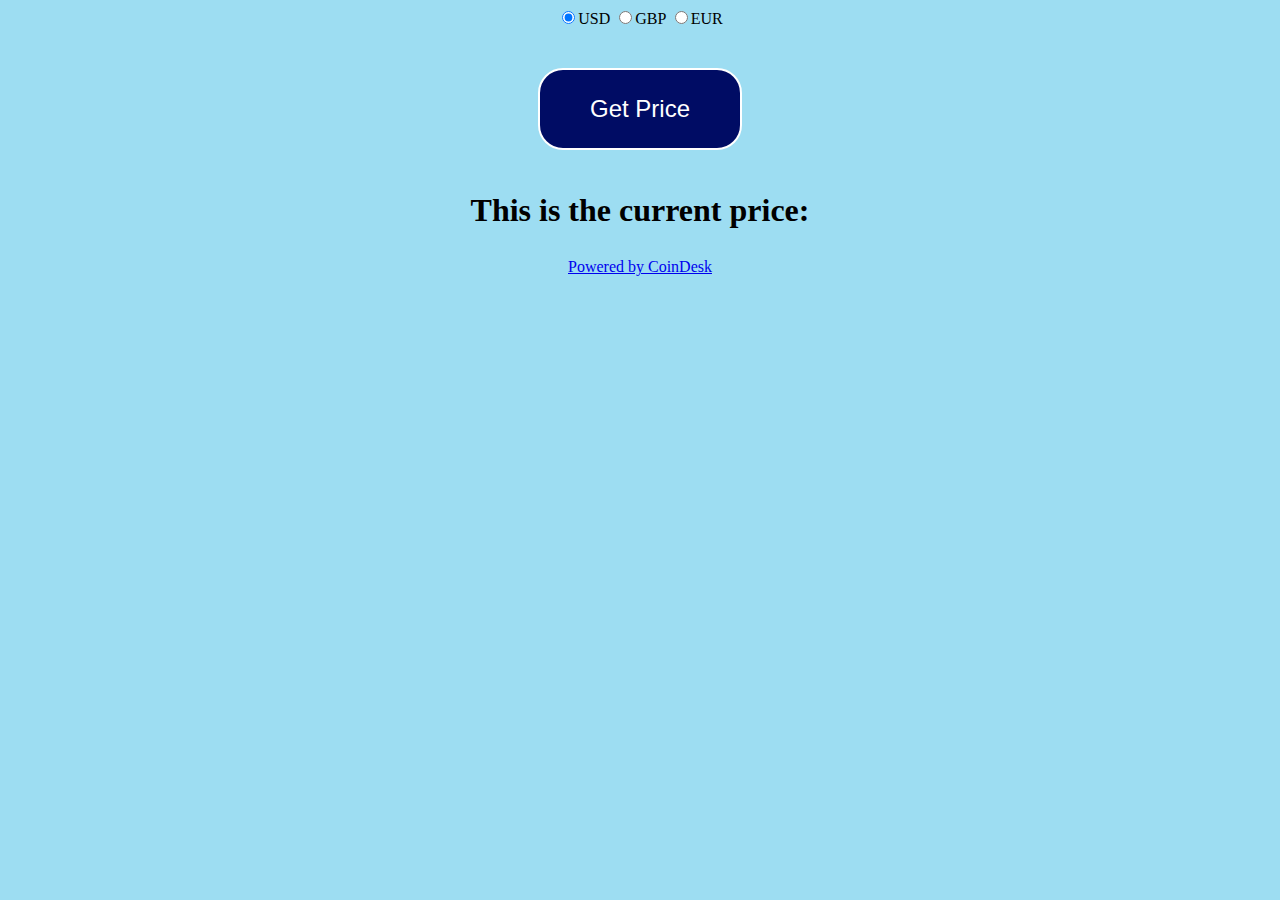
<file: jan2023/api/bitcoinAPI/index.html>
<!DOCTYPE html>
<html lang="en">
<head>
    <meta charset="UTF-8">
    <meta http-equiv="X-UA-Compatible" content="IE=edge">
    <meta name="viewport" content="width=device-width, initial-scale=1.0">
    <script src="https://code.jquery.com/jquery-3.6.4.min.js" integrity="sha256-oP6HI9z1XaZNBrJURtCoUT5SUnxFr8s3BzRl+cbzUq8=" crossorigin="anonymous"></script>
    <link rel="stylesheet" href="styles.css">
    <title>Bitcoin API Demo</title>
</head>
<body>

    <!-- why not use a form? -->
    <!-- we don't want the page to refresh so why us a form -->

    <!-- nesting input into label, explicit labeling: for attribute used to match id value of input -->
    <!--This website explains the difference between having the label and input separate vs having the input nested inside of the label https://css-tricks.com/html-inputs-and-labels-a-love-story/#:~:text=There%20are%20two%20ways%20to,input%20and%20holding%20its%20hand -->
    <label for="USD">
        <!-- using same name to group radio buttons, allows user to click individual buttons and not all buttons stay clicked -->
        <!-- added checked attribute to set button to be clicked by default -->
        <input type="radio" name="country" id="USD" value="USD" checked>USD
    </label>

    <label for="GBP">
        <input type="radio" name="country" id="GBP" value="GBP">GBP
    </label>

    <label for="EUR">
        <input type="radio" name="country" id="EUR" value="EUR">EUR
    </label>
    
    <div id="btnParent">
        <input type="submit" value="Get Price" id='btn'>
    </div>
    
    <h2>This is the current price: <span id='displayPrice'></span></h2>

    <p><a href="https://www.coindesk.com/price/bitcoin">Powered by CoinDesk</a></p>

    <script src="script.js"></script>
</body>
</html>

<!-- Consider this, how would you incorporate a label with your input? Here is a hint: https://css-tricks.com/html-inputs-and-labels-a-love-story/#:~:text=There%20are%20two%20ways%20to,input%20and%20holding%20its%20hand -->
</file>
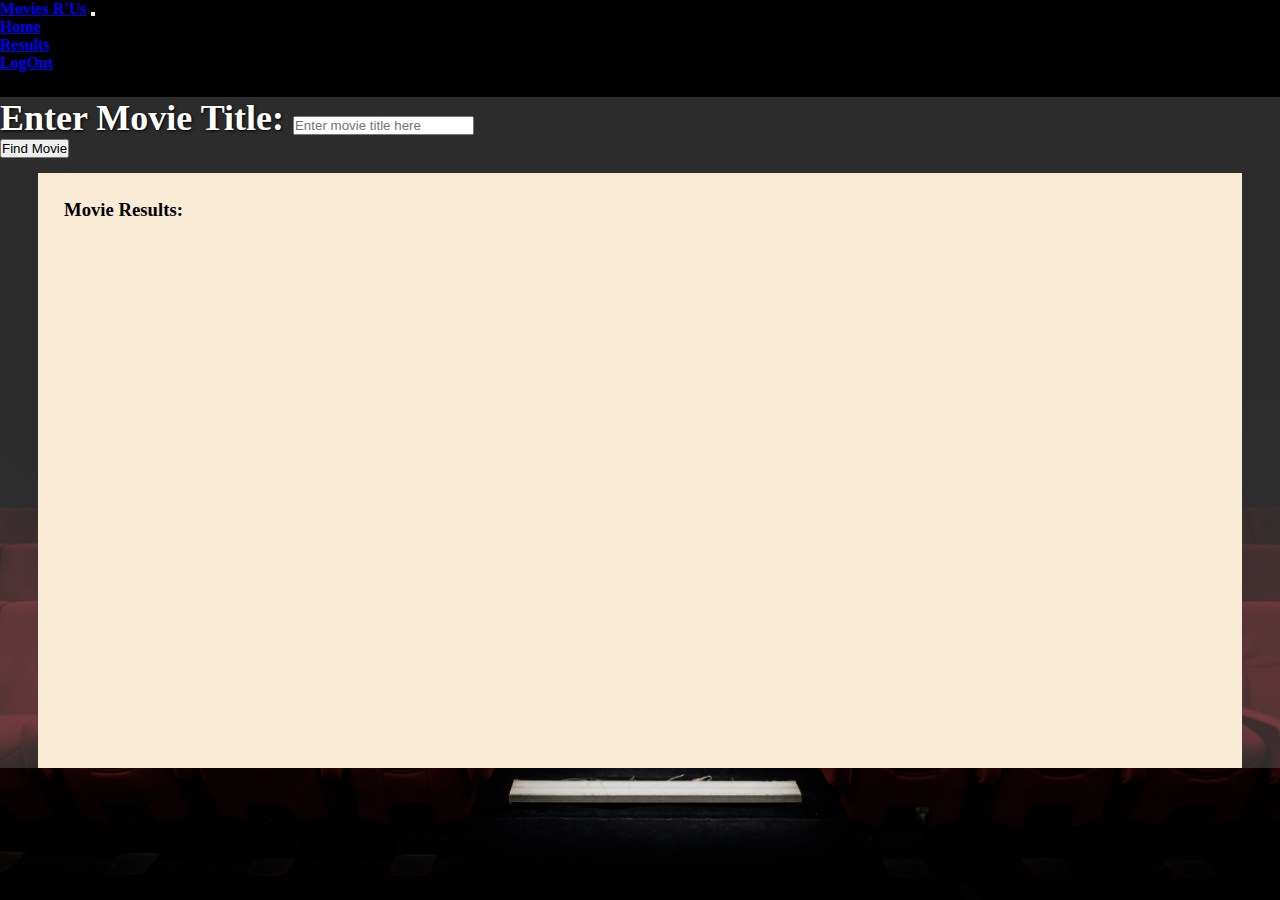
<file: jan2023/api/movieAPIFront/index.html>
<!DOCTYPE html>
<html lang="en">
<head>
    <meta charset="UTF-8" />
    <meta http-equiv="X-UA-Compatible" content="IE=edge" />
    <meta name="viewport" content="width=device-width, initial-scale=1.0" />
    <title>Movie API</title>
    <script src="https://code.jquery.com/jquery-3.6.4.min.js"
        integrity="sha256-oP6HI9z1XaZNBrJURtCoUT5SUnxFr8s3BzRl+cbzUq8=" crossorigin="anonymous"></script>
    <link href="https://cdn.jsdelivr.net/npm/bootstrap@5.3.0-alpha1/dist/css/bootstrap.min.css" rel="stylesheet"
        integrity="sha384-GLhlTQ8iRABdZLl6O3oVMWSktQOp6b7In1Zl3/Jr59b6EGGoI1aFkw7cmDA6j6gD" crossorigin="anonymous" />
    <link rel="stylesheet" href="styles.css" />
</head>
<body>
    <nav class="navbar navbar-expand-lg bg-body-tertiary">
        <div class="container-fluid">
            <a class="navbar-brand" href="#">Movies R'Us</a>
            <button class="navbar-toggler" type="button" data-bs-toggle="collapse" data-bs-target="#navbarNav"
                aria-controls="navbarNav" aria-expanded="false" aria-label="Toggle navigation">
                <span class="navbar-toggler-icon"></span>
            </button>
            <div class="collapse navbar-collapse" id="navbarNav">
                <ul class="navbar-nav">
                    <li class="nav-item">
                        <a class="nav-link active" aria-current="page" href="#">Home</a>
                    </li>
                    <li class="nav-item">
                        <a class="nav-link" href="#">Results</a>
                    </li>
                    <li class="nav-item">
                        <a class="nav-link" href="#">LogOut</a>
                    </li>
                </ul>
            </div>
        </div>
    </nav>

    <div class="container">
        <div class="row">
            <div class="col-lg-4">
                <form>
                    <div>
                        <label for="movie" class="form-label">
                            Enter Movie Title:
                            <input type="text" class="form-control" id="movie" placeholder="Enter movie title here">
                        </label>
                    </div>
                    <input type="button" value="Find Movie" class="btn btn-primary">
                </form>
            </div>
            <div class="col-lg-8">
                <div id="resultsBox">
                    <h3 class="text-center">Movie Results:</h3>
                    <p id="displayMovies"></p>
                </div>
            </div>
        </div>
    </div>

    <script src="https://cdn.jsdelivr.net/npm/@popperjs/core@2.11.6/dist/umd/popper.min.js"
        integrity="sha384-oBqDVmMz9ATKxIep9tiCxS/Z9fNfEXiDAYTujMAeBAsjFuCZSmKbSSUnQlmh/jp3"
        crossorigin="anonymous"></script>
    <script src="https://cdn.jsdelivr.net/npm/bootstrap@5.3.0-alpha1/dist/js/bootstrap.min.js"
        integrity="sha384-mQ93GR66B00ZXjt0YO5KlohRA5SY2XofN4zfuZxLkoj1gXtW8ANNCe9d5Y3eG5eD"
        crossorigin="anonymous"></script>
    <script src="script.js"></script>
</body>
</html>
</file>
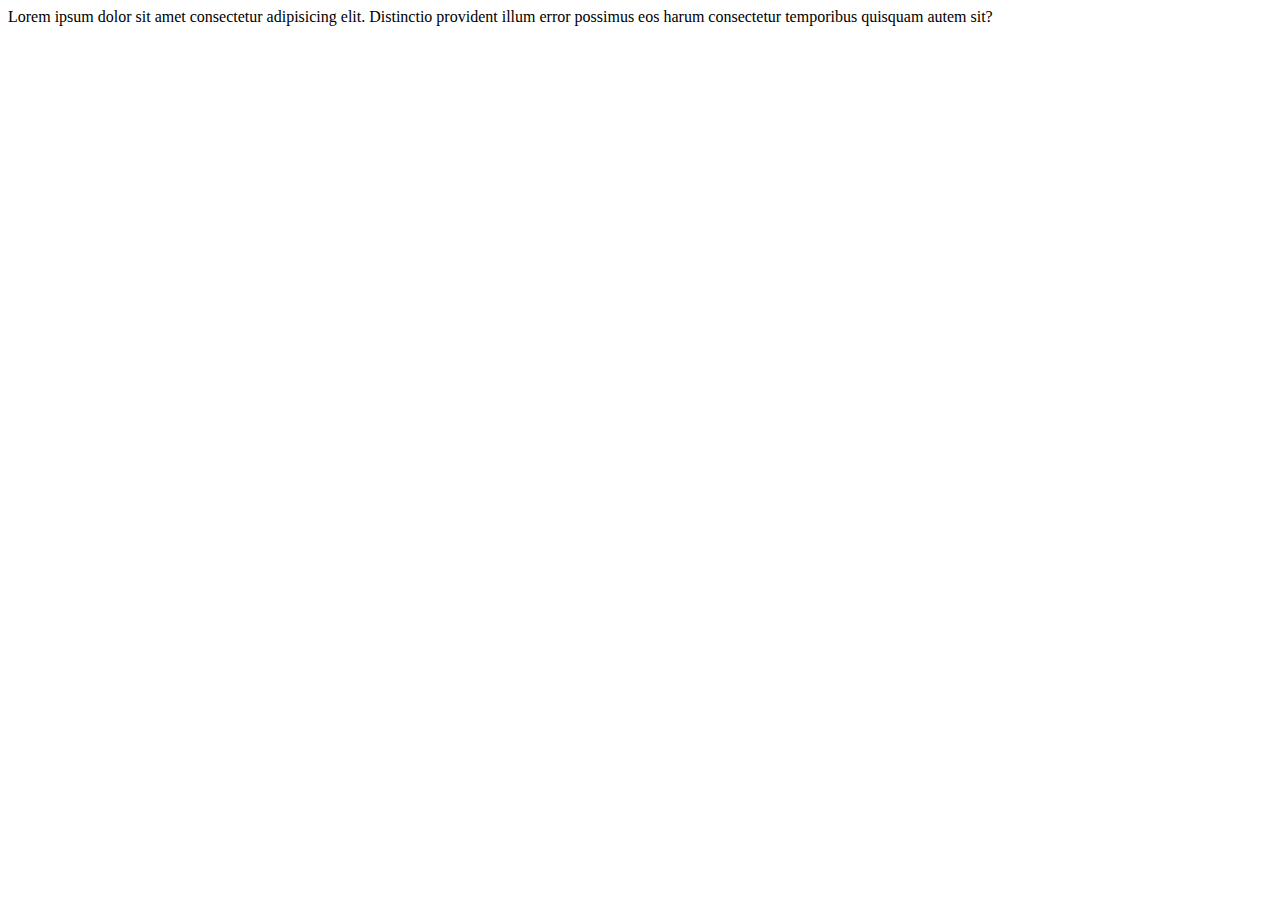
<file: jan2023/javascript/demo/index.html>
<!DOCTYPE html>
<html lang="en">
<head>
    <meta charset="UTF-8">
    <meta http-equiv="X-UA-Compatible" content="IE=edge">
    <meta name="viewport" content="width=device-width, initial-scale=1.0">
    <title>Document</title>
</head>
<body>
    <script src="script.js"></script>
</body>
</html>


Lorem ipsum dolor sit amet consectetur adipisicing elit. Distinctio provident illum error possimus eos harum consectetur temporibus quisquam autem sit?
</file>
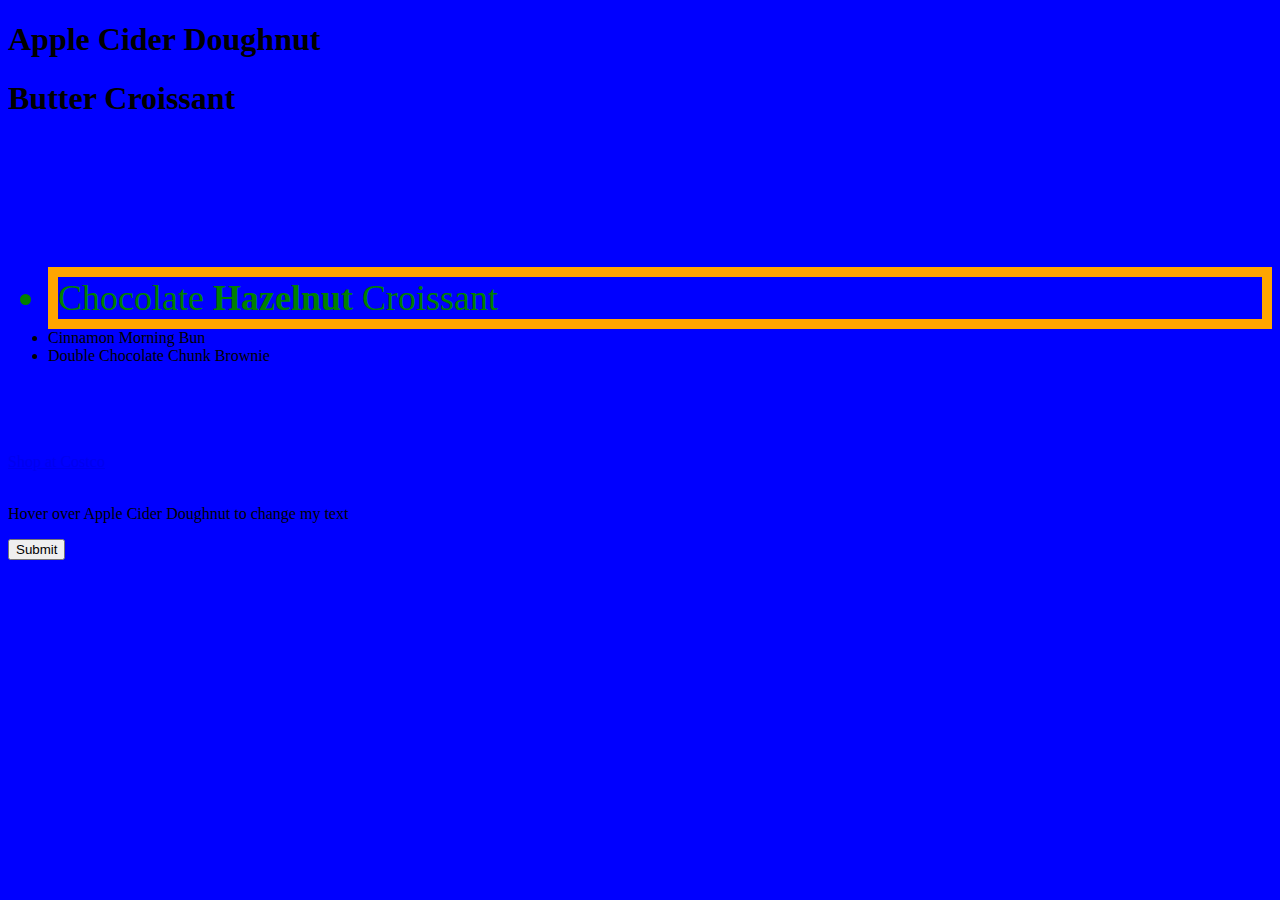
<file: jan2023/javascript/dom/index.html>
<!DOCTYPE html>
<html lang="en">
<head>
    <meta charset="UTF-8">
    <meta http-equiv="X-UA-Compatible" content="IE=edge">
    <meta name="viewport" content="width=device-width, initial-scale=1.0">
    <title>JavaScript</title>
</head>
<body>
    <h1>Apple Cider Doughnut</h1>
    <h1>Butter Croissant</h1>
    <ul>
        <li id="fruit">Caramelized Apple Pound Cake</li>
        <li class="breakfast">Cinnamon Morning Bun</li>
        <li class="breakfast">Double Chocolate Chunk Brownie</li>
    </ul>

    <br><br><br><br>

    <a href="http://www.costco.com">Shop at Costco</a>
    <br><br>

    <p>Hover over Apple Cider Doughnut to change my text</p>

    <div>
        <button type="button">Submit</button>
    </div>

    <script src="script.js"></script>
</body>
</html>
</file>
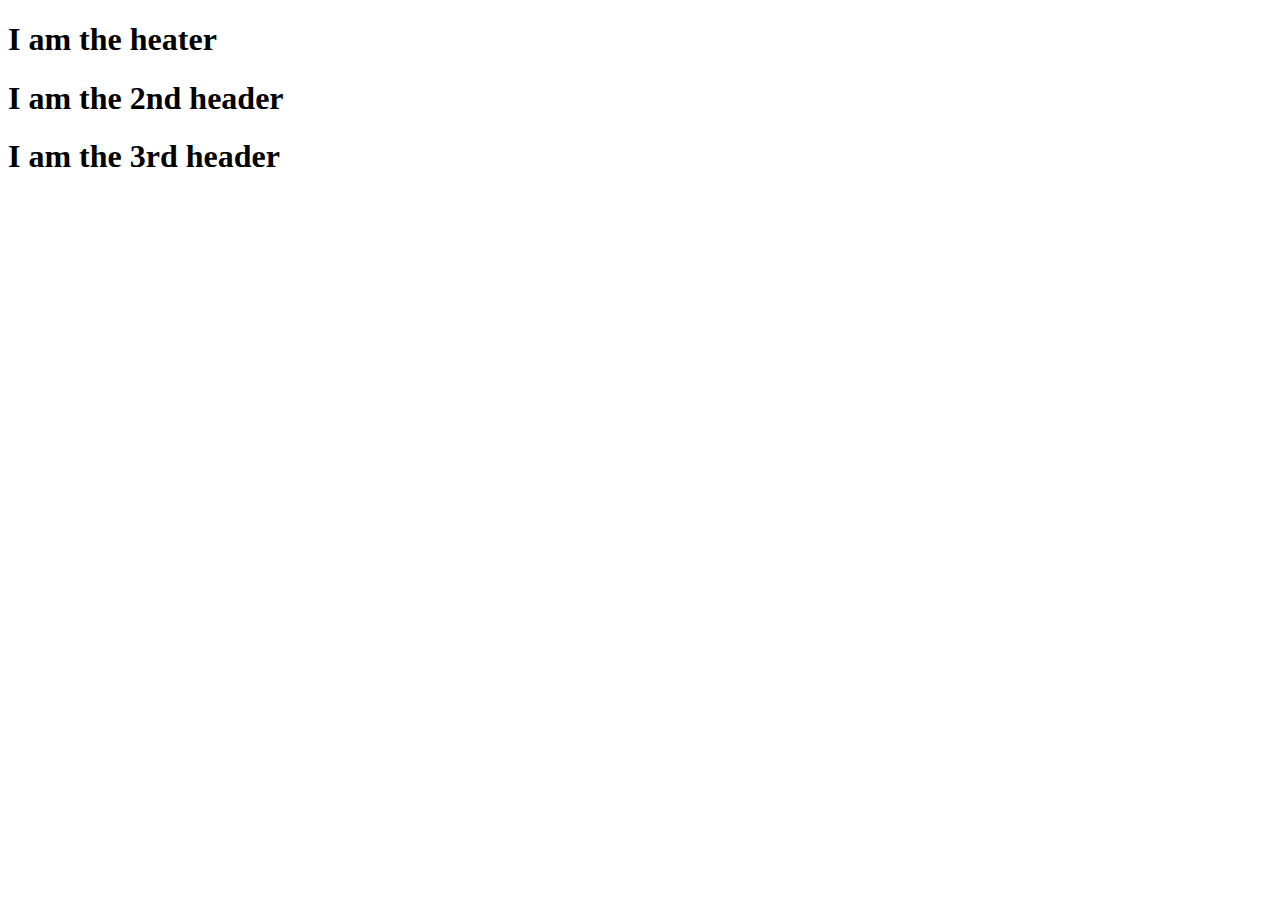
<file: jan2023/javascript/jQuery/index.html>
<!DOCTYPE html>
<html lang="en">
<head>
    <meta charset="UTF-8">
    <meta http-equiv="X-UA-Compatible" content="IE=edge">
    <meta name="viewport" content="width=device-width, initial-scale=1.0">
    <script src="https://code.jquery.com/jquery-3.6.3.min.js" integrity="sha256-pvPw+upLPUjgMXY0G+8O0xUf+/Im1MZjXxxgOcBQBXU=" crossorigin="anonymous"></script>
    <title>jQuery demo</title>
</head>
<body>
    <h1>I am the heater</h1>
    <h1>I am the 2nd header</h1>
    <h1>I am the 3rd header</h1>
    <script src="script.js"></script>
</body>
</html>
</file>
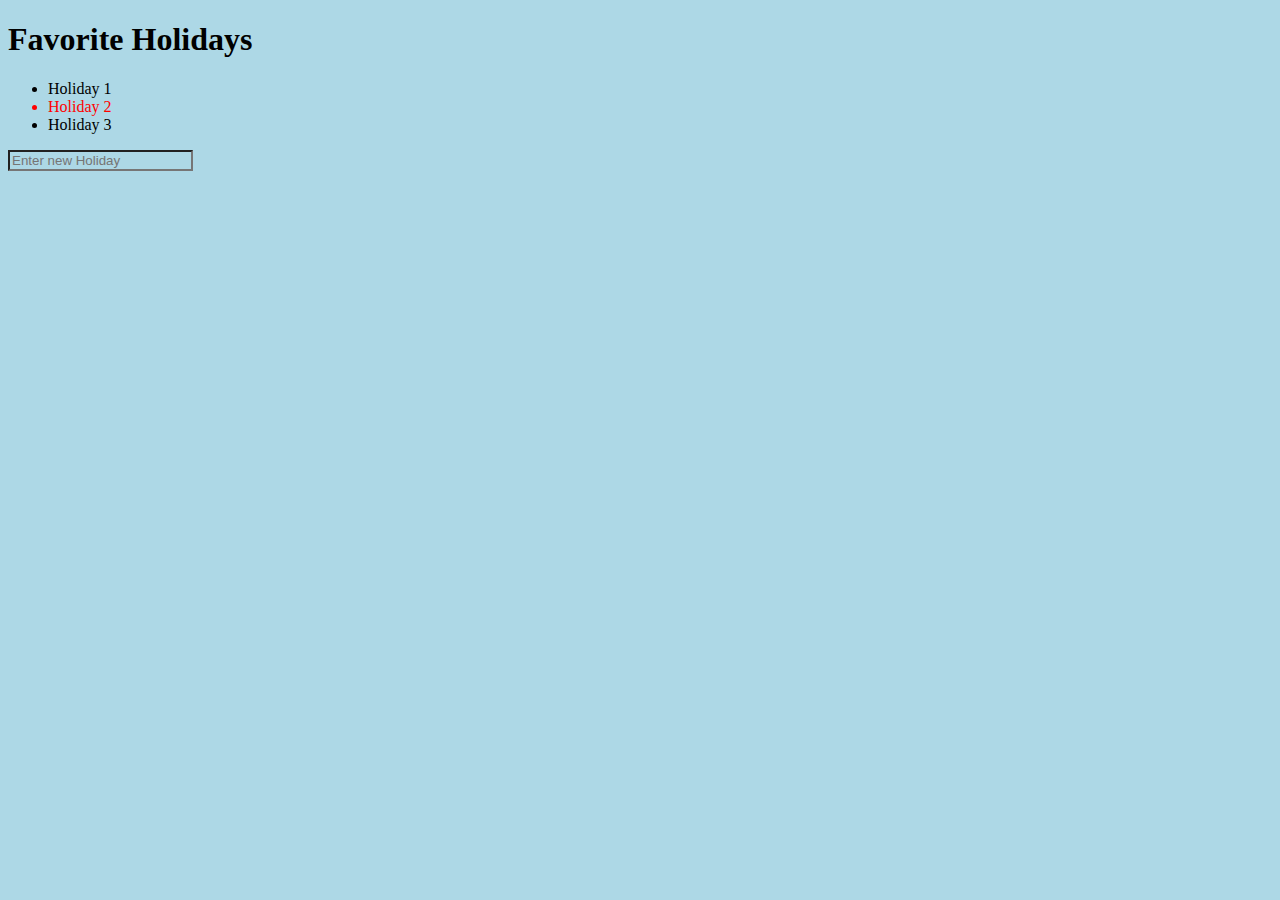
<file: jan2023/javascript/jsLab3/index.html>
<!DOCTYPE html>
<html>

<head>
    <meta charset="utf-8">
    <meta http-equiv="X-UA-Compatible" content="IE=edge">
    <title>Lab 3 Demo</title>
    <meta name="description" content="">
    <meta name="viewport" content="width=device-width, initial-scale=1">
    <link rel="stylesheet" href="styles.css">
</head>

<body>
    <div>
        <h1>Favorite Holidays</h1>
        <ul>
            <li>Holiday 1</li>
            <li>Holiday 2</li>
            <li>Holiday 3</li>
        </ul>
        <input type="text" id="newItem" placeholder="Enter new Holiday">
    </div>
    <script src="script.js"></script>
</body>

</html>
</file>
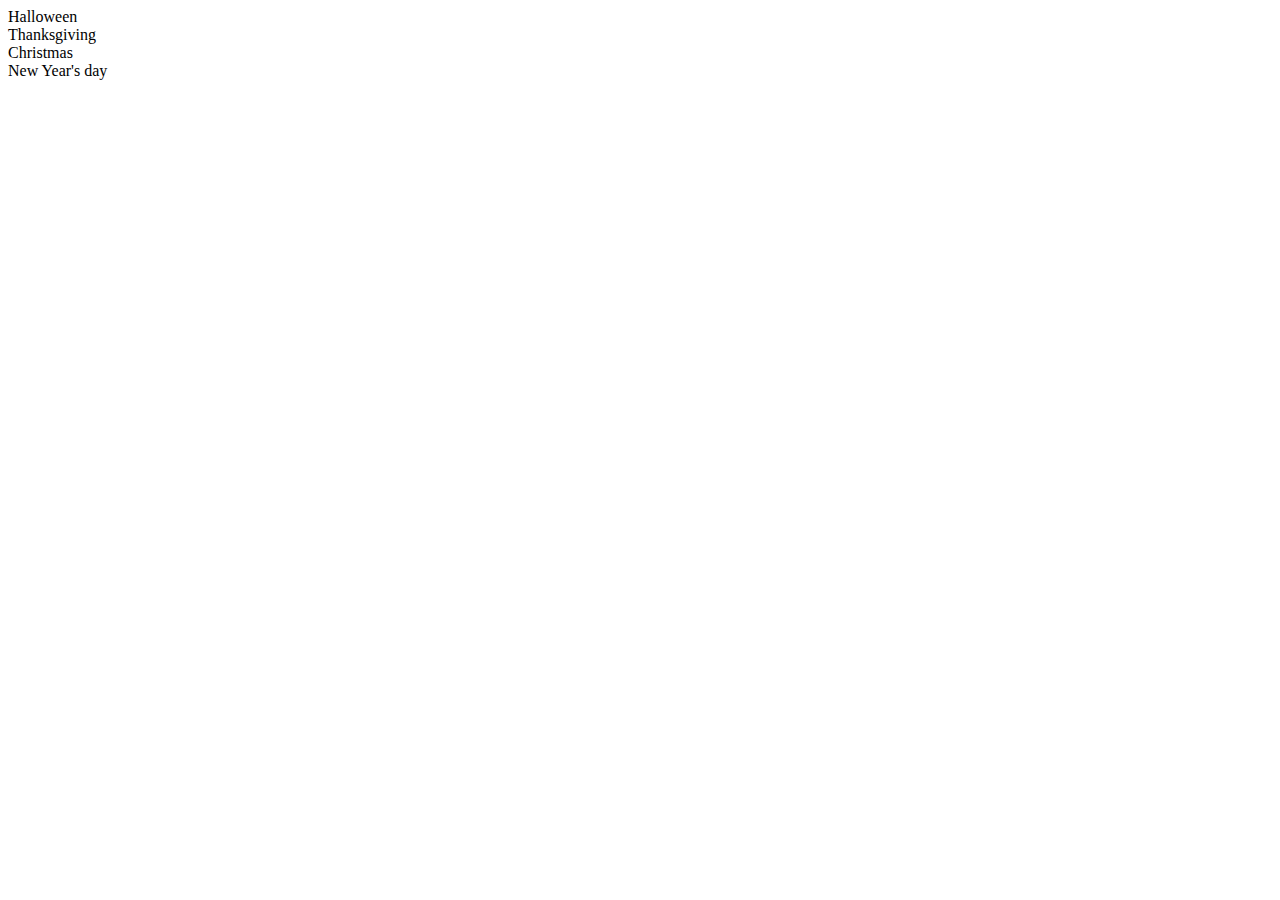
<file: jan2023/javascript/jQuery/fun.html>
<!DOCTYPE html>
<html lang="en">
<head>
    <meta charset="UTF-8">
    <meta http-equiv="X-UA-Compatible" content="IE=edge">
    <meta name="viewport" content="width=device-width, initial-scale=1.0">
    <script src="https://code.jquery.com/jquery-3.6.3.min.js" integrity="sha256-pvPw+upLPUjgMXY0G+8O0xUf+/Im1MZjXxxgOcBQBXU=" crossorigin="anonymous"></script>
    <title>jQuery demo</title>
</head>
<body>
    <div class="fun">Halloween</div>
    <div id="food">Thanksgiving</div>
    <div class="fun">Christmas</div>
    <div>New Year's day</div>
    <script src="script.js"></script>
</body>
</html>
</file>
<file: jan2023/api/bitcoinAPI/styles.css>
body {
    background-color: #9dddf2;
    text-align: center;
}

input {
    font-weight: heavy;
    font-size: 3em;
}

input[type='submit'] {
    background-color: #000c64;
    color: white;
    font-size: 1.5em;
    padding: 25px 50px;
    border-radius: 25px;
    border: 2px white solid;
}

h2 {
    font-size: 2em;
}

span {
    color: black;
    text-shadow: 1px 1px white;
    font-size: 1.5em;
}

#btnParent{
    margin-top: 40px;
}
</file>
<file: jan2023/api/movieAPIFront/styles.css>
* {
    margin: 0;
    padding: 0;
}

body {
    background: #2ea4cb url("assests/movieAPIBackgroud.jpg") no-repeat fixed center;
    background-size: cover;
    font-weight: bold;
}

h1 {
    color: #000c51;
    text-shadow: 1px 1px 3px #f9f5f5;
    font-weight: bold;
}

label {
    color: white;
    font-size: 36px;
    text-shadow: 1px 1px 3px black;
}

.btn:hover {
    background-color: #853935;
}

.container {
margin: 25px auto;
background-color: #6767676d;
height: 80%;
}


#resultsBox {
    height: 34em;
    overflow: scroll;
    background-color: antiquewhite;
    padding: 2%;
    margin: 15px auto;
    width: 90%;
}
</file>
<file: jan2023/javascript/jsLab3/styles.css>
* {
    background-color: lightblue;
    color: black;
}

.completed {
    color: red;
}
</file>
